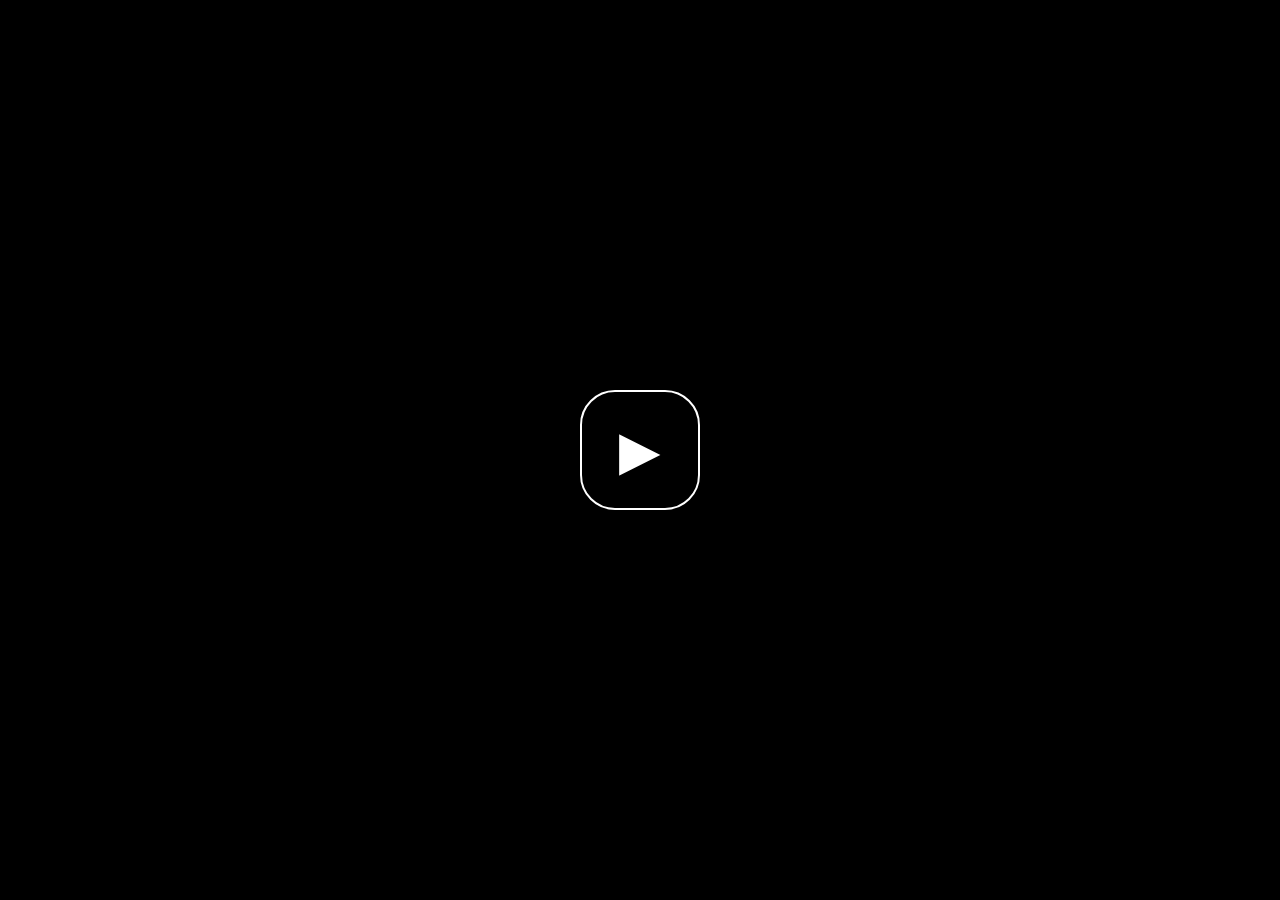
<file: backend/StreamYT.html>
<!DOCTYPE html>
<html xmlns="http://www.w3.org/1999/xhtml">
<head>
  <meta name="referrer" content="strict-origin-when-cross-origin">
  <meta http-equiv="Content-Type" content="text/html; charset=utf-8" />
  <meta name="viewport" content="width=device-width, height=device-heiht initial-scale=1.0, user-scalable=no, minimum-scale=1.0, maximum-scale=1.0">
  <title>YouTube Stream Player</title>
  <style type="text/css">
    body,html{background-color:#000;height:100%;margin:0;overflow:hidden;padding:0;width:100%}#player-wrapper,.controls-overlay{height:100%;left:0;position:absolute;top:0;width:100%}.controls-overlay{background:transparent;z-index:10}.play-pause-btn{background-color:#000;background-color:rgba(0,0,0,.6);border:2px solid #fff;-webkit-border-radius:35px;-moz-border-radius:35px;border-radius:35px;color:#fff;display:-webkit-box;display:-webkit-flex;display:-moz-box;display:-ms-flexbox;display:flex;font-size:6vmin;height:16vmin;left:50%;line-height:1;max-height:120px;max-width:120px;min-height:60px;min-width:60px;position:absolute;top:50%;-webkit-transform:translate(-50%,-50%);-moz-transform:translate(-50%,-50%);-ms-transform:translate(-50%,-50%);-o-transform:translate(-50%,-50%);transform:translate(-50%,-50%);width:16vmin;-webkit-box-pack:center;-webkit-justify-content:center;-moz-box-pack:center;-ms-flex-pack:center;justify-content:center;-webkit-box-align:center;-webkit-align-items:center;-moz-box-align:center;-ms-flex-align:center;align-items:center;cursor:pointer;filter:alpha(opacity=100);opacity:1;outline:none;-webkit-transition:opacity 0.3s ease,-webkit-transform 0.2s ease;transition:opacity 0.3s ease,-webkit-transform 0.2s ease;-o-transition:opacity 0.3s ease,-o-transform 0.2s ease;-moz-transition:opacity 0.3s ease,transform 0.2s ease,-moz-transform 0.2s ease;transition:opacity 0.3s ease,transform 0.2s ease;transition:opacity 0.3s ease,transform 0.2s ease,-webkit-transform 0.2s ease,-moz-transform 0.2s ease,-o-transform 0.2s ease;-webkit-tap-highlight-color:transparent}.play-pause-btn:hover{background-color:rgba(0,0,0,.85);-webkit-transform:translate(-50%,-50%) scale(1.1);-moz-transform:translate(-50%,-50%) scale(1.1);-ms-transform:translate(-50%,-50%) scale(1.1);-o-transform:translate(-50%,-50%) scale(1.1);transform:translate(-50%,-50%) scale(1.1)}.play-pause-btn:active{background-color:hsla(0,0%,100%,.3);-webkit-transform:translate(-50%,-50%) scale(0.95);-moz-transform:translate(-50%,-50%) scale(0.95);-ms-transform:translate(-50%,-50%) scale(0.95);-o-transform:translate(-50%,-50%) scale(0.95);transform:translate(-50%,-50%) scale(0.95)}.controls-overlay.controls-hidden .play-pause-btn{filter:alpha(opacity=0);opacity:0;pointer-events:none;visibility:hidden}
  </style>
</head>
<body>
  <div id="player-wrapper">
    <div id="ytplayer"></div>
    <div class="controls-overlay" id="overlay">
      <button class="play-pause-btn" id="togglePlayBtn" type="button">&#9654;</button>
    </div>
  </div>

  <script type="text/javascript">
    function getQueryParam(param) {
      if ('URLSearchParams' in window) {
        var urlParams = new URLSearchParams(window.location.search);
        return urlParams.get(param);
      }
      var query = window.location.search.substring(1);
      var vars = query.split("&");
      for (var i = 0; i < vars.length; i++) {
        var pair = vars[i].split("=");
        if (pair[0] == param) {
          return decodeURIComponent(pair[1]);
        }
      }
      return false;
    }

    function addClass(elem, className) {
      if (elem.classList) {
        elem.classList.add(className);
      } else if (!hasClass(elem, className)) {
        elem.className += ' ' + className;
      }
    }

    function removeClass(elem, className) {
      if (elem.classList) {
        elem.classList.remove(className);
      } else {
        var reg = new RegExp('(\\s|^)' + className + '(\\s|$)');
        elem.className = elem.className.replace(reg, ' ');
      }
    }

    function hasClass(elem, className) {
      if (elem.classList) {
        return elem.classList.contains(className);
      }
      return new RegExp('(\\s|^)' + className + '(\\s|$)').test(elem.className);
    }

    var videoIdFromUrl = getQueryParam("v");

    var tag = document.createElement('script');
    tag.src = "https://www.youtube.com/iframe_api";
    var firstScriptTag = document.getElementsByTagName('script')[0];
    firstScriptTag.parentNode.insertBefore(tag, firstScriptTag);

    var player;
    var overlay = document.getElementById("overlay");
    var btn = document.getElementById("togglePlayBtn");
    var hideTimeout = null;
    var checkInterval = null;
    function showControls() {
      removeClass(overlay, "controls-hidden");
      clearTimeout(hideTimeout);

      if (player && player.getPlayerState && player.getPlayerState() === YT.PlayerState.PLAYING) {
        hideTimeout = setTimeout(function() {
          addClass(overlay, "controls-hidden");
        }, 3000);
      }
    }
    function resetHideTimer() {
      clearTimeout(hideTimeout);
      removeClass(overlay, "controls-hidden");

      if (player && typeof player.getPlayerState === 'function') {
        var state = player.getPlayerState();
        if (state === YT.PlayerState.PLAYING) {
          btn.innerHTML = "&#10074;&#10074;";
          hideTimeout = setTimeout(function() {
            addClass(overlay, "controls-hidden");
          }, 2500);
        } else {
          btn.innerHTML = "&#9654;";
        }
      }
    }
    function onPlayerStateChange(event) {
      if (event.data === YT.PlayerState.PLAYING) {
        btn.innerHTML = "&#10074;&#10074;";
        showControls();
      } else {
        btn.innerHTML = "&#9654;";
        clearTimeout(hideTimeout);
        removeClass(overlay, "controls-hidden");
      }
    }
    function onYouTubeIframeAPIReady() {
      if (videoIdFromUrl) {
        player = new YT.Player('ytplayer', {
          width: '100%',
          height: '100%',
          videoId: videoIdFromUrl,
          host: 'https://www.youtube-nocookie.com',
          playerVars: {
            'autoplay': 1,
            'controls': 0,
            'playsinline': 1,
            'rel': 0,
            'showinfo': 0,
            'modestbranding': 1,
            'enablejsapi': 1
          },
          events: {
            'onStateChange': onPlayerStateChange
          }
        });
      }
    }
    function togglePlayAction(e) {
      var eventObj = e || window.event;
      if (eventObj) {
        if (eventObj.stopPropagation) {
          eventObj.stopPropagation();
        } else {
          eventObj.cancelBubble = true;
        }
      }
      
      if (!player || typeof player.getPlayerState !== 'function') return;
      var state = player.getPlayerState();
      
      if (state === YT.PlayerState.PLAYING) {
        player.pauseVideo();
        btn.innerHTML = "&#9654;";
        clearTimeout(hideTimeout);
        removeClass(overlay, "controls-hidden");
      } else {
        player.playVideo();
        btn.innerHTML = "&#10074;&#10074;";
        resetHideTimer();
      }
    }
    overlay.onmousemove = overlay.ontouchstart = btn.onmousemove = btn.ontouchstart = resetHideTimer;
    overlay.onclick = btn.onclick = togglePlayAction;
  </script>
</body>
</html>
</file>
